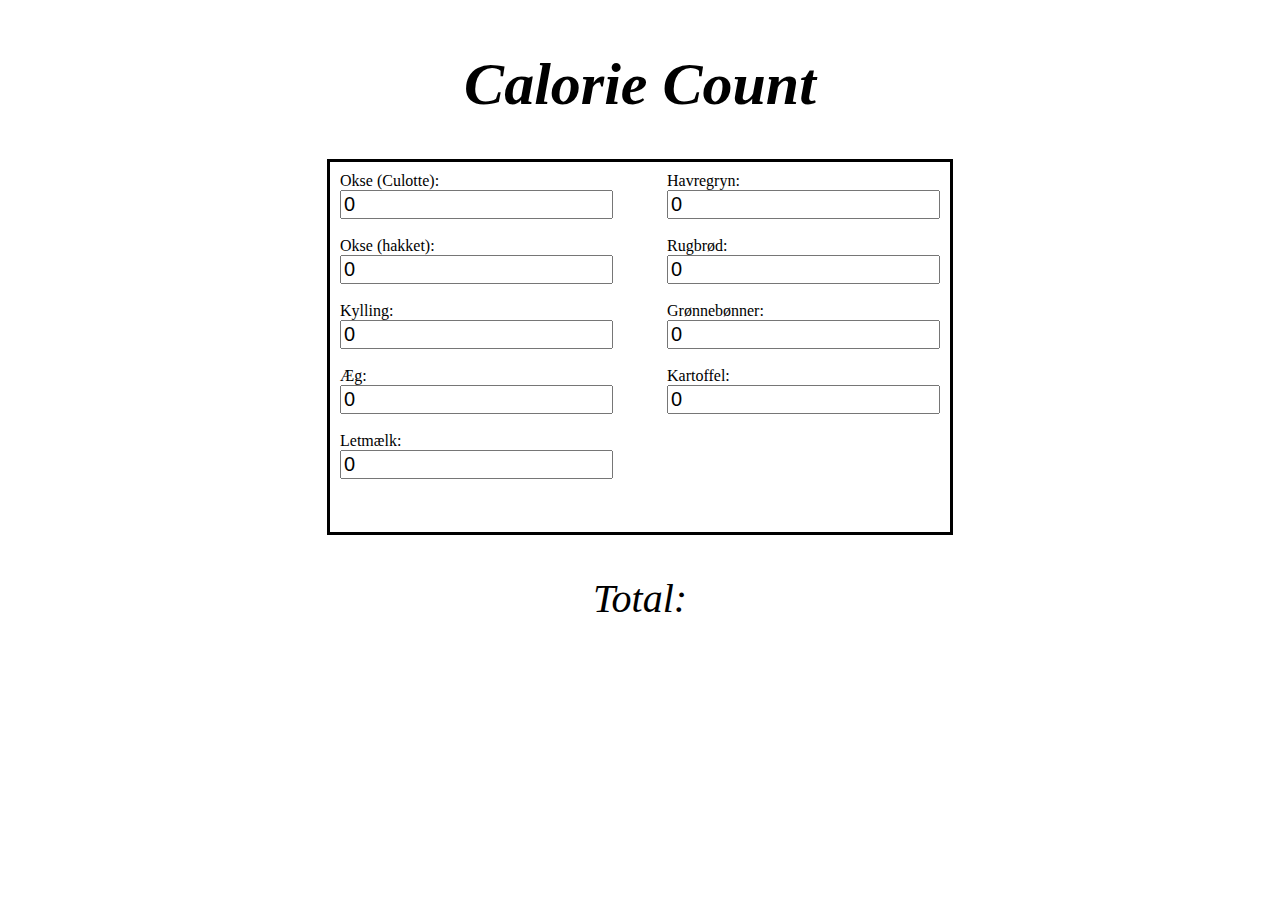
<file: GUI_WEB_JavaScriptTest/GUI_WEB_JavaScriptTest/Index.html>
﻿<!DOCTYPE html>
<html>
<head>
    <meta charset="utf-8" />
    <title>Index</title>
    <link href="StyleSheet1.css" rel="stylesheet" />

</head>
<body>

    <script src="JavaScript.js"></script>

    <h1>Calorie Count</h1>

    <div class="center">

        <form>

            <div id="left">

                Okse (Culotte): <br> <input type="number" value="0" id="okseculotte" oninput="calcTotal()"><br><br>

                Okse (hakket): <br> <input type="number" value="0" id="oksehakket" oninput="calcTotal()"><br><br>

                Kylling: <br> <input type="number" value="0" id="kylling" oninput="calcTotal()"><br><br>

                Æg: <br> <input type="number" value="0" id="æg" oninput="calcTotal()"><br><br>

                Letmælk: <br> <input type="number" value="0" id="letmælk" oninput="calcTotal()"><br><br>

            </div>

            <div id="right">
                Havregryn: <br> <input type="number" value="0" id="havregryn" oninput="calcTotal()"><br><br>

                Rugbrød: <br> <input type="number" value="0" id="rugbrød" oninput="calcTotal()"><br><br>

                Grønnebønner: <br> <input type="number" value="0" id="grønnebønner" oninput="calcTotal()"><br><br>

                Kartoffel: <br> <input type="number" value="0" id="kartoffel" oninput="calcTotal()"><br><br>

            </div>

        </form>



    </div>
    <div id="total">
        <p>Total: </p>
    </div>
</body>

</html>
</file>
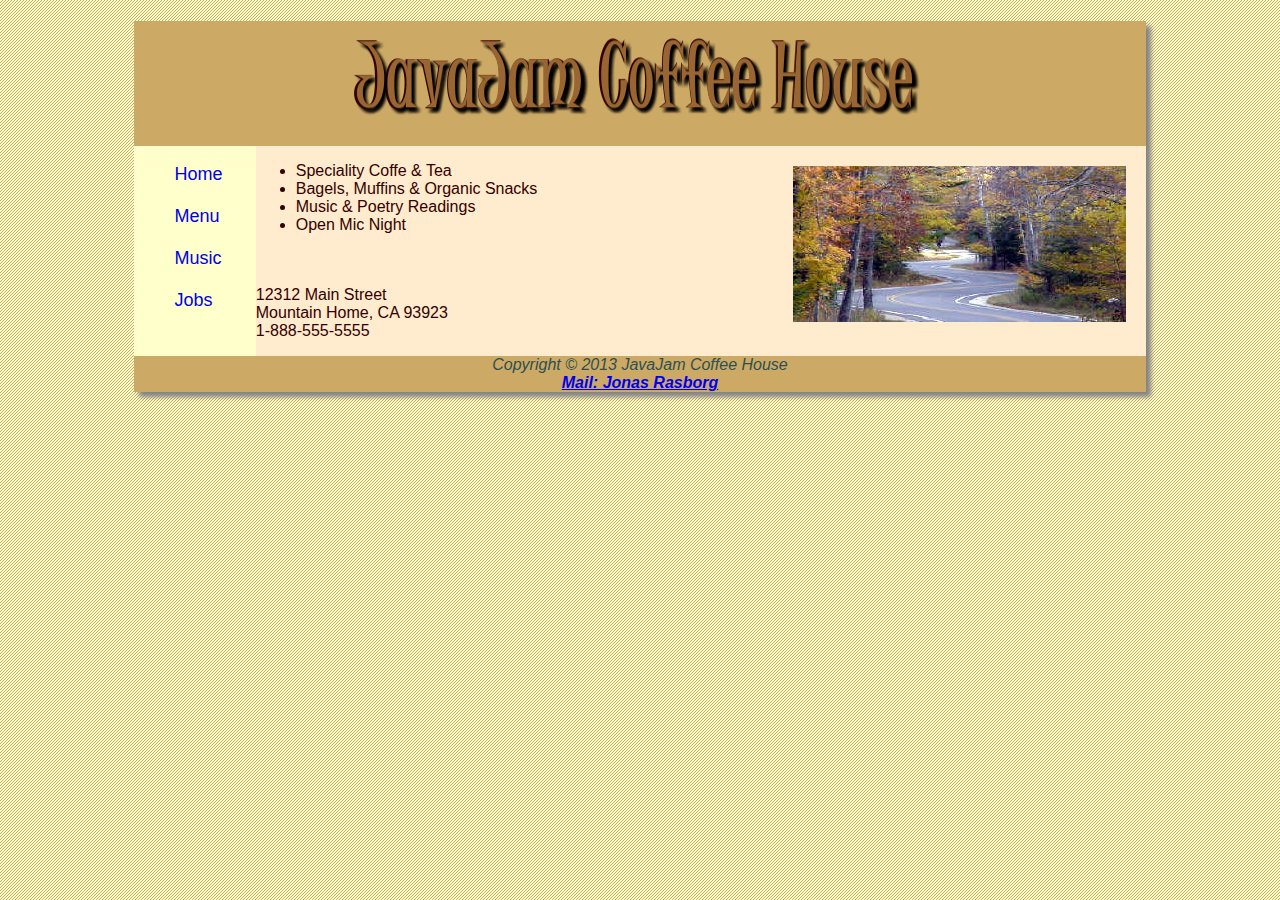
<file: HTMLBasic/HTMLBasic/index.html>
﻿<!DOCTYPE html>
<html>
<head>
    <meta charset="utf-8" />
    <link href="StyleSheet1.css" rel="stylesheet" />
    <title>Index</title>
</head>

<body>
    <div id="wrapper">

        <h1>
            <img src="Images/javalogo.gif" alt="some text">
</h1>

        <div id="nav">
            <ul>
                <a href="index.html">Home</a> <br />
                <br />
                <a href="menu.html">Menu</a> <br />
                <br />
                <a href="music.html">Music</a> <br />
                <br />
                <a href="jobs.html">Jobs</a> <br />
                <br />
            </ul>
        </div>


        <div id="content">

            <img src="Images/windingroad.jpg" alt="some text" width="333" height="156" id="pic"/>

            <ul>
                <li>Speciality Coffe &amp; Tea</li>
                <li>Bagels, Muffins &amp; Organic Snacks</li>
                <li>Music &amp; Poetry Readings</li>
                <li>Open Mic Night</li>
                <br />
                <br />
            </ul>

            <p>
                12312 Main Street <br />
                Mountain Home, CA 93923 <br />
                1-888-555-5555 <br />
            </p>

        </div>

        <div id="footer">
            <i>Copyright &copy; 2013 JavaJam Coffee House</i> <br />
            <a href="mailto:Jonas.Rasborg@Gmail.com">
                <b><i>Mail: Jonas Rasborg</i></b>
            </a>
        </div>
    </div>
</body>
</html>
</file>
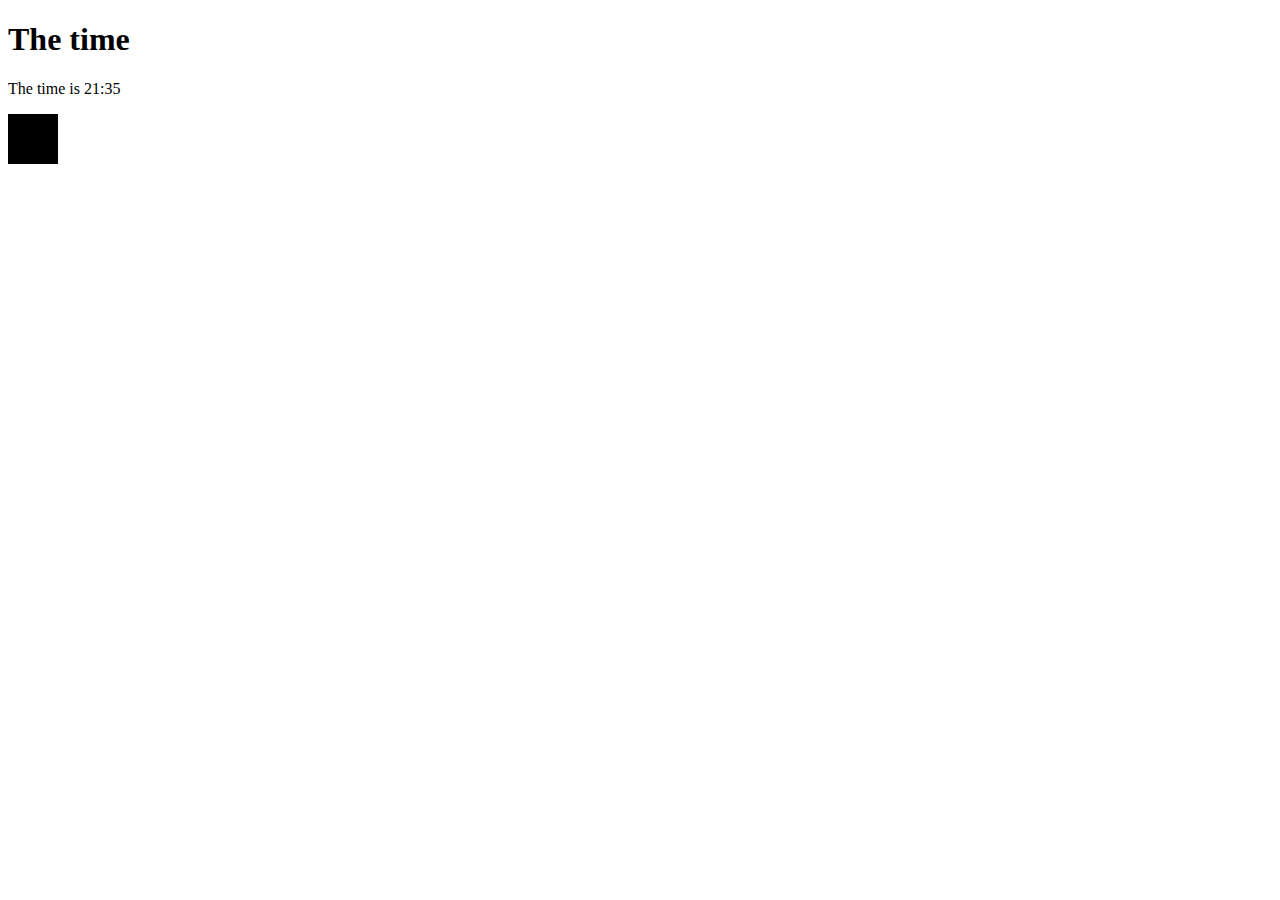
<file: TestAnimation/TestAnimation/index.html>
﻿<!DOCTYPE html>
<html>
<head>
    <link href="StyleSheet1.css" rel="stylesheet" />
    <script src="JavaScript.js"></script>
    <meta charset="utf-8"/>
    <title></title>
</head>
<body>
<h1>The time</h1> <p>The time is
    <script type="text/javascript"> var time = new Date(); document.write(time.getHours() + ":" + time.getMinutes()); </script> </p>
    
<div class="square" id="square">
    
</div>
</body>
</html>
</file>
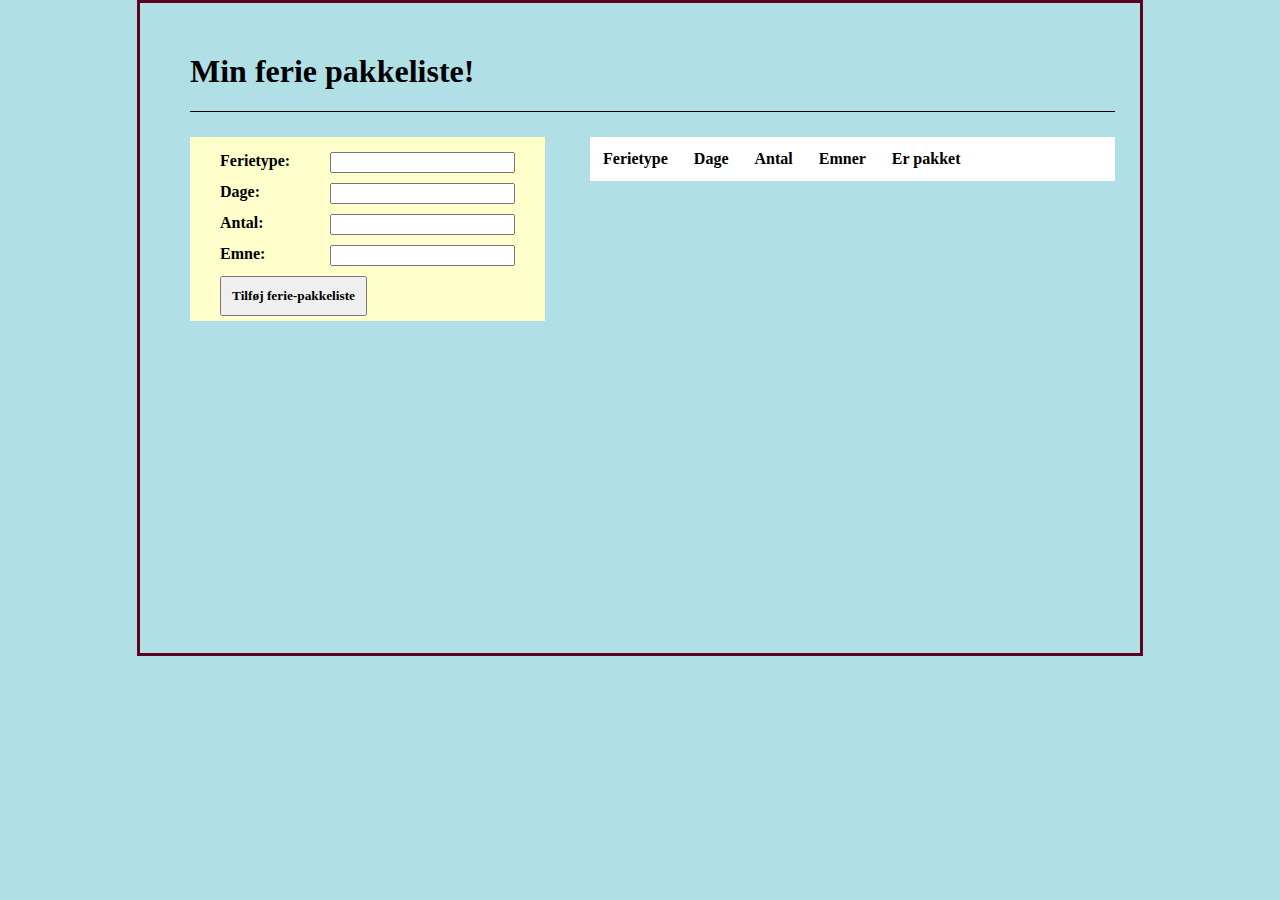
<file: 201270749_DavidBuhauer/Web-Applikation/FerieWebApp/FerieWebApp/index.html>
﻿<!DOCTYPE html>
<html xmlns="http://www.w3.org/1999/xhtml">
<head>
    <title> Ferie pakkeliste-webapplikation</title>
    <link rel="stylesheet" href="Site.css"/>
</head>
<body onload="loadAll()">
    <div id="header">
        <h1> Min ferie pakkeliste!</h1>
    </div>

    <div id="content">
        <div class="leftcolumn">
            <div class="row">
                <label for="vactype">Ferietype: </label>
                <input type="text" name="vactype" id="vactype" />
            </div>
            <div class="row">
                <label for="days">Dage: </label>
                <input type="number" name="days" id="days" />
            </div>
            <div class="row">
                <label for="amount">Antal: </label>
                <input type="number" name="amount" id="amount" />
            </div>
            <div class="row">
                <label for="subject">Emne: </label>
                <input type="text" name="subject" id="subject" />
            </div>
            <div class="row">
                <input id="addRow" type="submit" value="Tilføj ferie-pakkeliste" />
            </div>
        </div>
        <div class="rightcolumn">
            <table id="fullTabel">
                <tr>
                    <th>Ferietype</th>
                    <th>Dage</th>
                    <th>Antal</th>
                    <th>Emner</th>
                    <th>Er pakket</th>
                </tr>
            </table>
        </div>
    </div>
    <script src="PackageList.js"></script>
    <script src="AddList.js"></script>
</body>
</html>
</file>
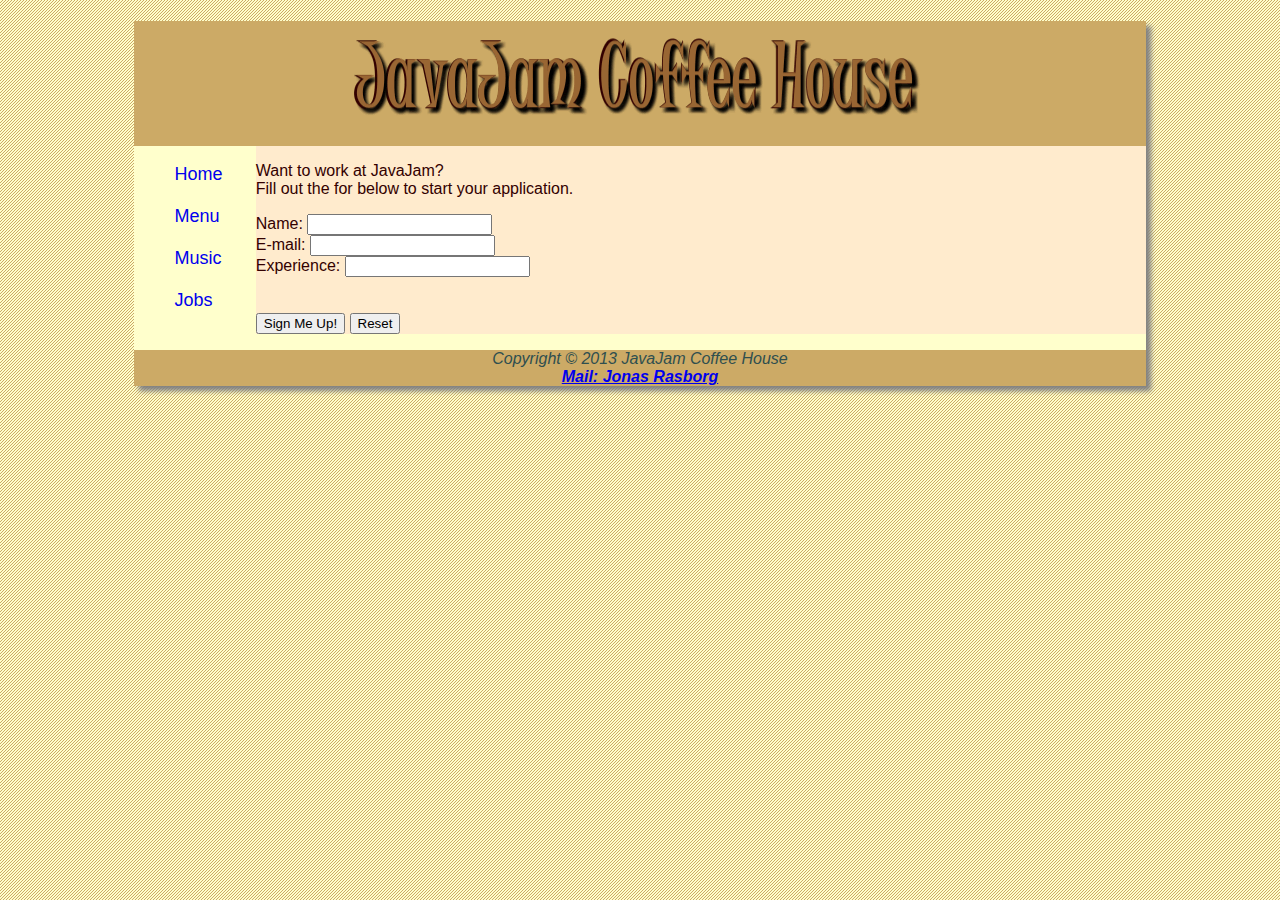
<file: HTMLBasic/HTMLBasic/jobs.html>
﻿<!DOCTYPE html>
<html>
<head>
    <meta charset="utf-8" />
    <link href="StyleSheet1.css" rel="stylesheet" />
    <title>Jobs</title>
</head>

<body>
    <div id="wrapper">
        <h1>
            <img src="Images/javalogo.gif" alt="some text" />
        </h1>

        <div id="nav">
            <ul>
                <a href="index.html">Home</a>
                <br />
                <br />
                <a href="menu.html">Menu</a>
                <br />
                <br />
                <a href="music.html">Music</a>
                <br />
                <br />
                <a href="jobs.html">Jobs</a>
                <br />
                <br />
            </ul>
        </div>


        <div id="content">

            <p>
                Want to work at JavaJam? <br />
                Fill out the for below to start your application.
            </p>

            <form method="post" action="http://mysite.net/newsletter/join.php">

                Name: <input type="text" name="name" id="name"> <br />
                E-mail: <input type="email" name="email" id="email"> <br />
                Experience: <input type="text" name="exp" id="exp"> <br />
                <br>
                <br>
                <input type="submit" value="Sign Me Up!"> <input type="reset">
            </form>

        </div>


        <div id="footer">
            <i>Copyright &copy; 2013 JavaJam Coffee House</i> <br />
            <a href="mailto:Jonas.Rasborg@Gmail.com">
                <b><i>Mail: Jonas Rasborg</i></b>
            </a>
        </div>
    </div>
</body>
</html>
</file>
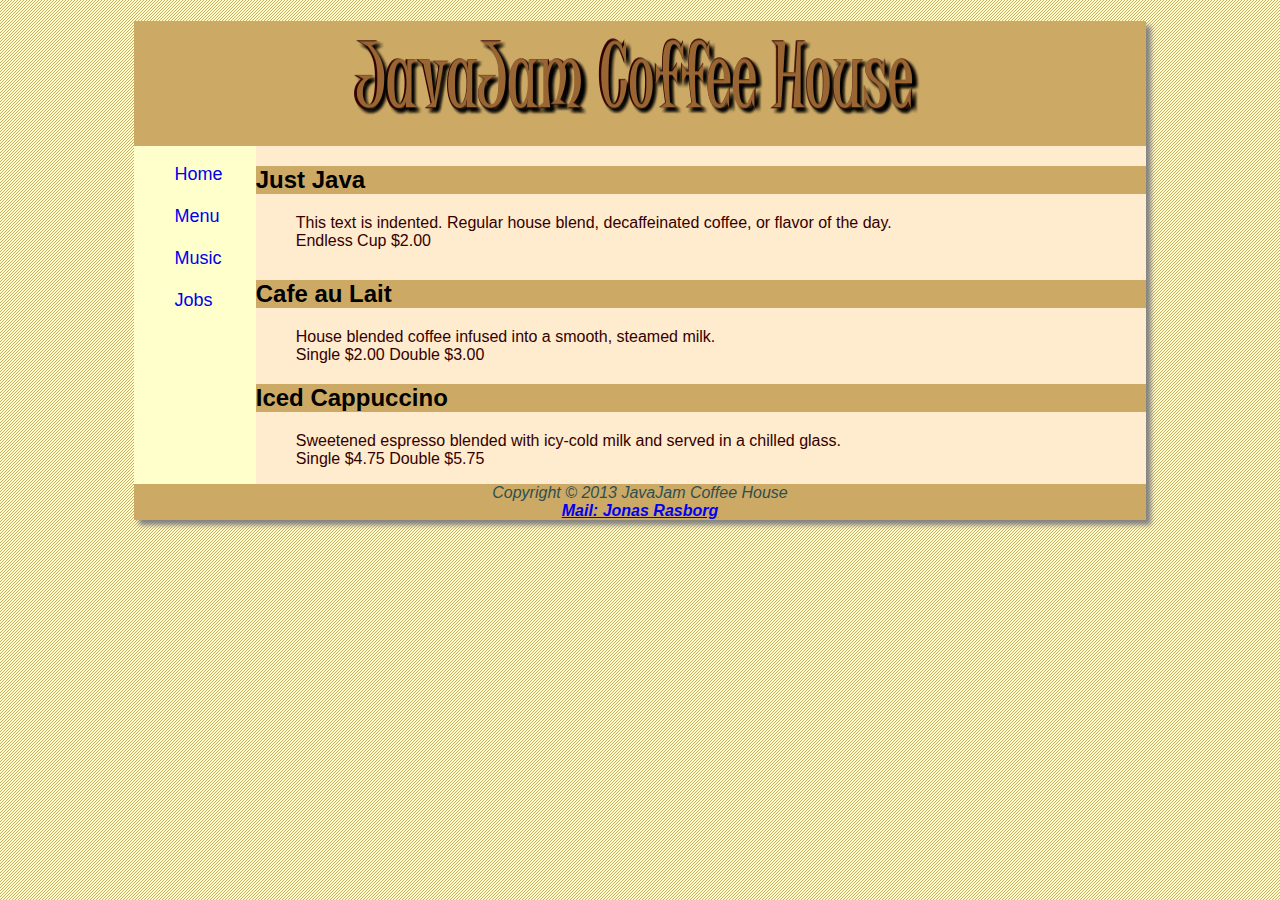
<file: HTMLBasic/HTMLBasic/menu.html>
﻿<!DOCTYPE html>
<html>
<head>
    <meta charset="utf-8" />
    <link href="StyleSheet1.css" rel="stylesheet" />
    <title>Menu</title>
</head>

<body>
    <div id="wrapper">
        <h1>
            <img src="Images/javalogo.gif" alt="some text" />
        </h1>

        <div id="nav">
            <ul>
                <a href="index.html">Home</a>
                <br />
                <br />
                <a href="menu.html">Menu</a>
                <br />
                <br />
                <a href="music.html">Music</a>
                <br />
                <br />
                <a href="jobs.html">Jobs</a>
                <br />
                <br />
            </ul>
        </div>


        <div id="content">
            <p>
                <h2>Just Java</h2>
                <blockquote style="margin: 0px 40px 30px">
                    This text is indented.
                    Regular house blend, decaffeinated coffee, or flavor of the day. <br />
                    Endless Cup $2.00 <br />
                </blockquote>
                <h2>Cafe au Lait</h2>
                <blockquote>
                    House blended coffee infused into a smooth, steamed milk. <br />
                    Single $2.00 Double $3.00
                </blockquote>
                <h2>Iced Cappuccino</h2>
                <blockquote>
                    Sweetened espresso blended with icy-cold milk and served in a chilled glass.<br />
                    Single $4.75 Double $5.75
                </blockquote>
            </p>
        </div>

        <div id="footer">
            <i>Copyright &copy; 2013 JavaJam Coffee House</i> <br />
            <a href="mailto:Jonas.Rasborg@Gmail.com">
                <b><i>Mail: Jonas Rasborg</i></b>
            </a>
        </div>
    </div>
</body>
</html>
</file>
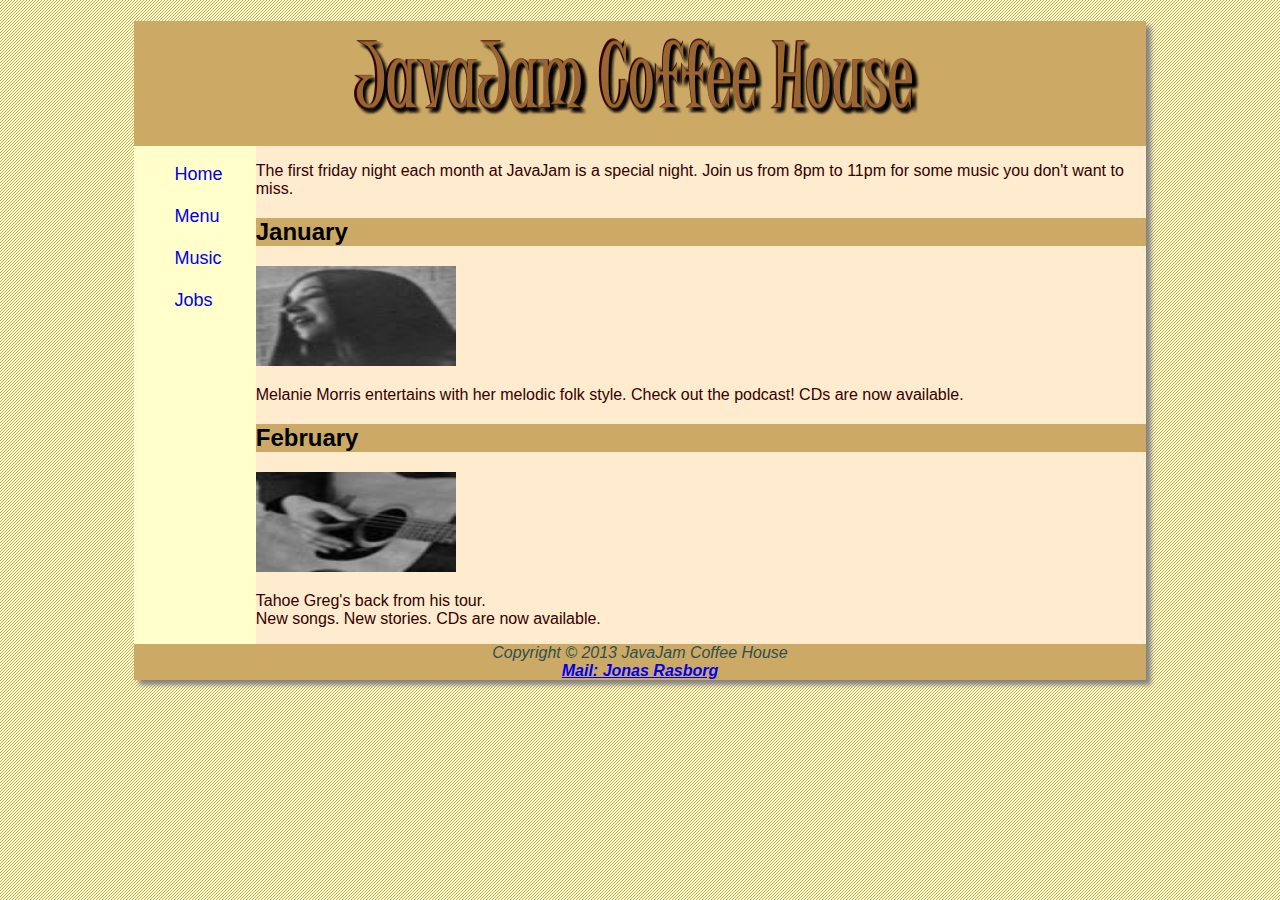
<file: HTMLBasic/HTMLBasic/music.html>
﻿<!DOCTYPE html>
<html>
<head>
    <meta charset="utf-8" />
    <link href="StyleSheet1.css" rel="stylesheet" />
    <title>Music</title>
</head>

<body>
    <div id="wrapper">
        <h1>
            <img src="Images/javalogo.gif" alt="some text" />
        </h1>

        <div id="nav">
            <ul>
                <a href="index.html">Home</a>
                <br />
                <br />
                <a href="menu.html">Menu</a>
                <br />
                <br />
                <a href="music.html">Music</a>
                <br />
                <br />
                <a href="jobs.html">Jobs</a>
                <br />
                <br />
            </ul>
        </div>

        <div id="content">
            <p>
                The first friday night each month at JavaJam is a special night. Join us from 8pm to 11pm for some music you don't want to miss.
            </p>
            <h2>January</h2>

            <a href=Images/melanie.jpg>
                <img src=Images/melaniethumb.jpg alt=“melanie” width=200 height=100>
            </a>
            <p>
                Melanie Morris entertains with her melodic folk style. Check out the podcast! CDs are now available.
            </p>

            <h2>February</h2>
            <a href=Images/greg.jpg>
                <img src=Images/gregthumb.jpg alt=“greg” width=200 height=100>
            </a>
            <p>
                Tahoe Greg's back from his tour. <br />
                New songs. New stories. CDs are now available.
            </p>
        </div>


        <div id="footer">
            <i>Copyright &copy; 2013 JavaJam Coffee House</i> <br />
            <a href="mailto:Jonas.Rasborg@Gmail.com">
                <b><i>Mail: Jonas Rasborg</i></b>
            </a>
        </div>
    </div>
</body>
</html>
</file>
<file: GUI_WEB_JavaScriptTest/GUI_WEB_JavaScriptTest/StyleSheet1.css>
﻿



h1 
{
    font-size: 60px;
    font-style: italic;
    text-align:center;
    margin-top: 50px;
}

#main {
    font-size: 20px;
    width: 600px;
}

.center {
    margin: auto;
    width: 600px;
    border: 3px solid black;
    padding: 10px;
    height: 350px;
}

input 
{
    font-size: 20px;
}


#left 
{

    float: left;
}

#right {
    float: right;
}

#total {
    font-size: 40px;
    font-style: italic;
    text-align: center;
    margin-top: 20px;
}
</file>
<file: HTMLBasic/HTMLBasic/StyleSheet1.css>
﻿body {
    background-image: url(Images/background.gif);
    color: #330000;
    font-family: Verdana,Arial, sans-serif;
}


h1 {
    text-align: center;
    background-color: #ccaa66;
    color: #000000;
    margin-bottom: 0;
}


h2 {
    text-align: left;
    background-color: #ccaa66;
    color: #000000;
}

#wrapper {
    margin-left: auto;
    margin-right: auto;
    width: 80%;
    background-color: #ffffcc;
    min-width: 700px;
    -webkit-box-shadow: 5px 5px 5px #828282;
    -moz-box-shadow: 5px 5px 5px #828282;
    box-shadow: 5px 5px 5px #828282;
}

#nav {
    float: left;
    text-align: left;
    width: 12%;
}

#nav ul 
{
    list-style-type: none;
    font-size: large;
}

#nav a
{
    text-decoration: none;
}


#content {
    float: right;
    width: 88%;
    background-color: blanchedalmond;
}


#footer
{
    text-align: center;
    clear: both;
    color: darkslategrey;
    background-color: #ccaa66;
}

img 
{
    border-style: none;
}

#pic 
{
    border-style: none;
    float: right;
    padding: 20px;
}
</file>
<file: TestAnimation/TestAnimation/StyleSheet1.css>
﻿body {
    animation: pulse 5s infinite;
}

@keyframes pulse {
    0% {
        background-color: #001F3F;
    }
    100% {
        background-color: #FF4136;
    }
}

.square {
    background: #000;
    width: 50px;
    height: 50px;
}
</file>
<file: 201270749_DavidBuhauer/Web-Applikation/FerieWebApp/FerieWebApp/Site.css>
﻿body {
    border: 3px solid #5F021F;
    width: 1000px;
	margin: auto;
    margin-bottom: 0.01em;
    min-height: 650px;
    background-color: #b0e0e6;
    font-family: Verdana;
}

#header {
    /*margin: 25px 50px 75px 100px;
    top margin is 25px
    right margin is 50px
    bottom margin is 75px
    left margin is 100px
        */
    margin: 50px 25px 25px 50px;
    border-bottom: 1px solid black;

}

#content {
    height: auto;
    width: auto;
}

.leftcolumn {
    background-color: #ffffcc;
    float: left;
    margin-left: 50px;
    padding: 5px;
    height: auto;
    width: auto;
    color: #000000;
    font-family: Verdana;
    font-weight: bold;
}

.rightcolumn {
    margin-left: 450px;
    background-color: white;
    color: #000000;
    width: 525px;
    height: auto;
    -moz-min-width: 500px;
    -ms-min-width: 500px;
    -o-min-width: 500px;
    -webkit-min-width: 500px;
    min-width: 500px;
}

label {
    float: left;
    width: 100px;

    text-align: left;
    padding-right: 10px;

}

.row {
    display: block;
    margin-left: 25px;
    margin-right: 25px;
    margin-top: 10px;
}

table {
    border-collapse: collapse;
}

table,td,th {
    text-align: center;
    padding: 13px;
}

#addRow {
    font-family: Verdana;
    font-weight: bold;
    padding: 10px;
}

.debug {
    border: 1px solid black;
}
</file>
